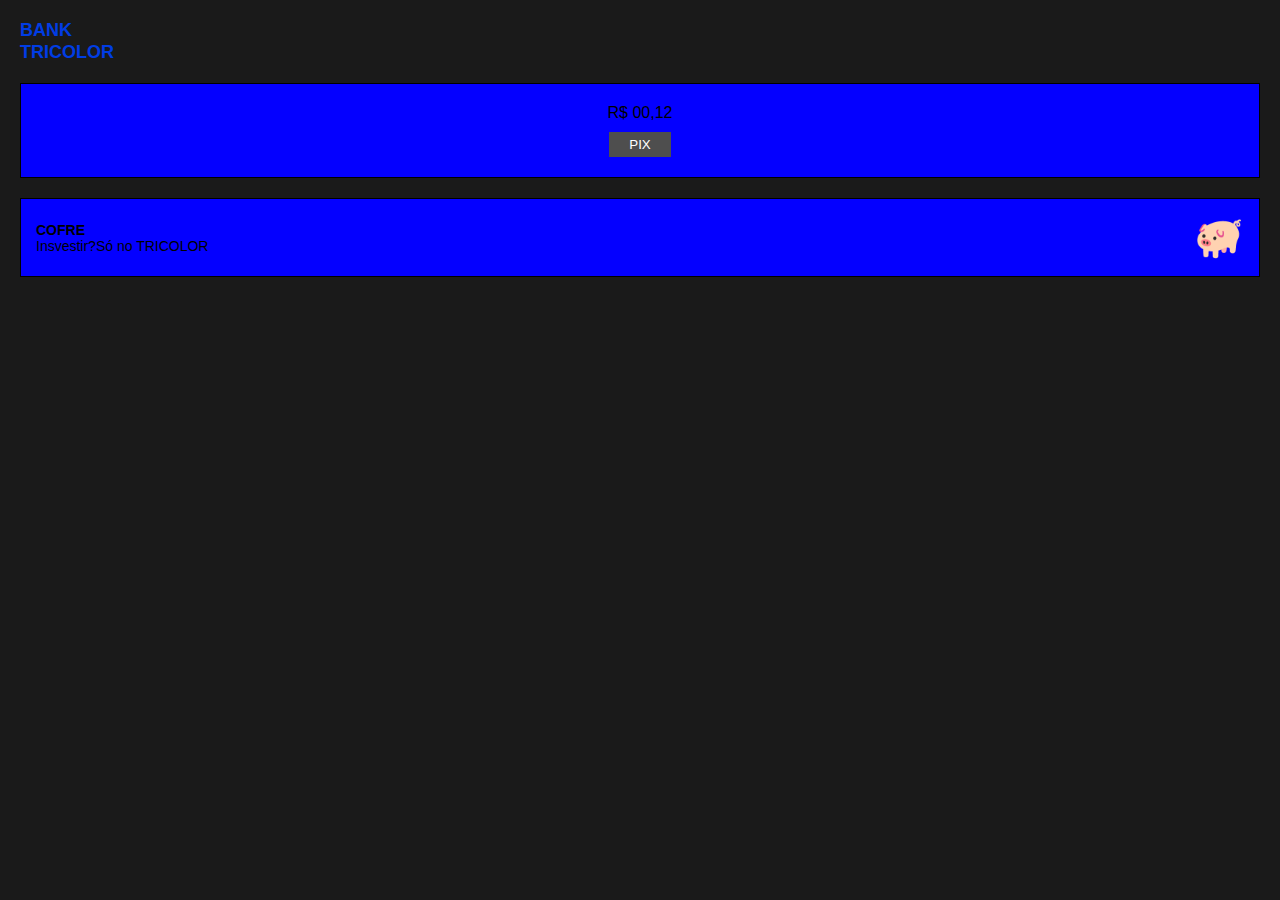
<file: index.html>
<!DOCTYPE html>
<html lang="pt-br">

<head>
  <meta charset="UTF-8">
  <title>Bank TRICOLOR</title>
  <link rel="stylesheet" href="style.css">
</head>

<body>
  <div class=" ">
    
    <div class="title">
      BANK<br>TRICOLOR
    </div>

    <div class="box">
      <div>R$ 00,12
      </div>
      <button class="pix-btn">PIX</button>
    </div>

    <div class="cofrinho">
      <div class="cofrinho-text">
        <strong>COFRE</strong><br>
        Insvestir?Só no TRICOLOR
      </div>
      <div class="pig">🐖</div>
      
    </div>

</html>
</file>
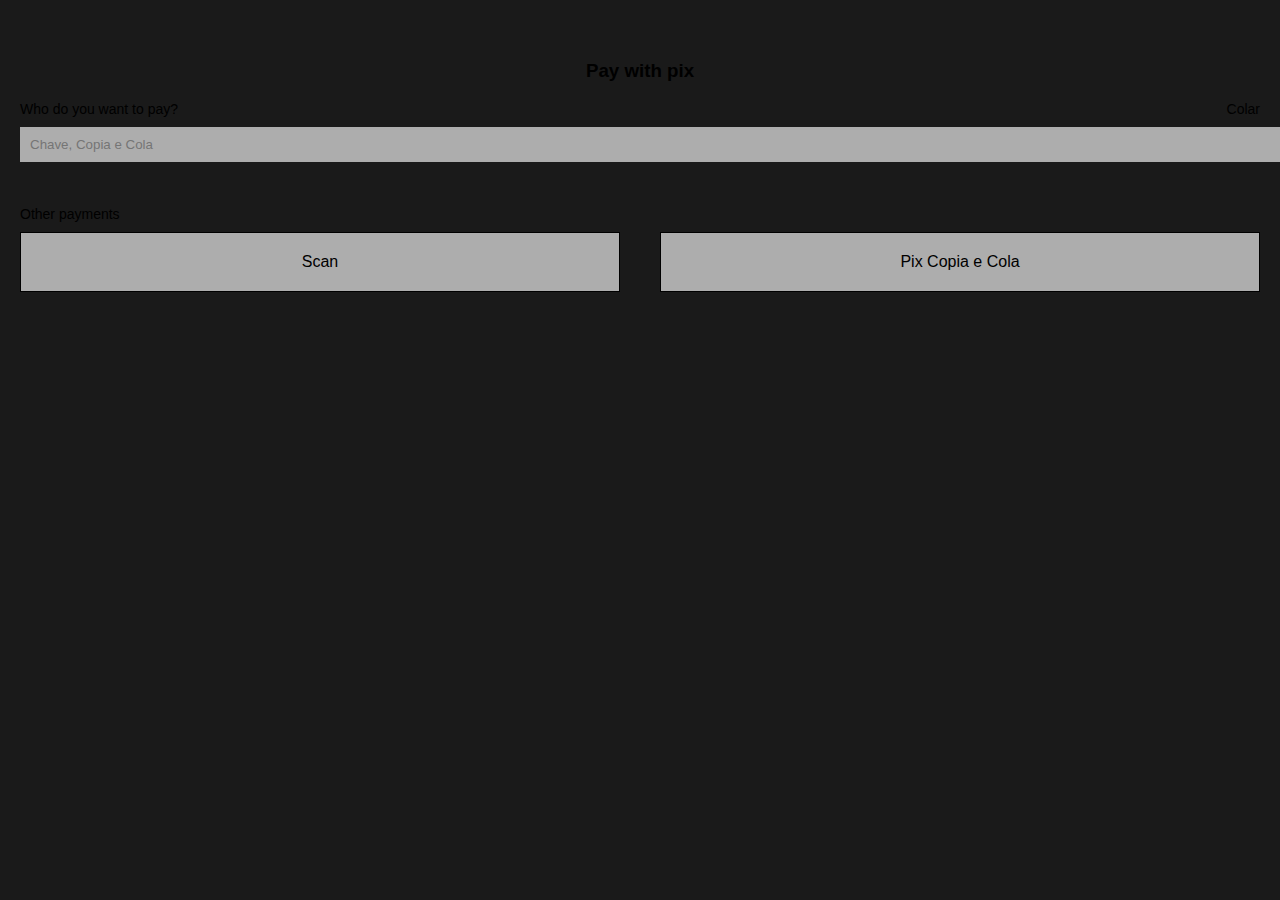
<file: home.html>
<!DOCTYPE html>
<html lang="pt-br">
<head>
    <meta charset="UTF-8">
    <meta name="viewport" content="width=device-width, initial-scale=1.0">
    <title>Bank TRICOLOR</title>
    <link rel="stylesheet" href="style.css">
</head>
<body>
    <div class="pix-section">
      <h3>Pay with pix</h3>
      <div class="pix-question">
        <span>Who do you want to pay?</span>
        <span class="colar">Colar</span>
      </div>
      <input type="text" placeholder="Chave, Copia e Cola" class="pix-input">

      <p class="outros">Other payments</p>
      <div class="pix-options">
        <div class="pix-box">Scan</div>
        <div class="pix-box">Pix Copia e Cola</div>
      </div>
    </div>
  </div>
</body>
</html>
</file>
<file: style.css>
body {
  font-family: Arial, sans-serif;
  background-color: #1a1a1a;
  margin: 0;
  padding: 20px;
  color: #000;
}

.container {
  background-color: rgb(0, 61, 228);
  max-width: 300px;
  margin: 0 auto;
  padding: 20px;
  border-radius: 8px;
}

.title {
  color: rgb(0, 61, 228);
  font-weight: bold;
  font-size: 18px;
  line-height: 1.2;
}

/* Parte da tela principal */
.box {
  background-color: #0400ff;
  padding: 20px;
  margin-top: 20px;
  border: 1px solid #000;
  text-align: center;
}

.pix-btn {
  margin-top: 10px;
  background-color: #4e4e4e;
  color: white;
  border: none;
  padding: 5px 20px;
  cursor: pointer;
}

.cofrinho {
  background-color: #0400ff;
  padding: 15px;
  margin-top: 20px;
  border: 1px solid #000;
  display: flex;
  justify-content: space-between;
  align-items: center;
}

.cofrinho-text {
  font-size: 14px;
}

.pig {
  font-size: 40px;
}

/* Nova seção: Pagar com Pix */
.pix-section {
  margin-top: 40px;
}

.pix-section h3 {
  text-align: center;
}

.pix-question {
  display: flex;
  justify-content: space-between;
  margin: 10px 0;
  font-size: 14px;
}

.colar {
  color: rgb(0, 0, 0);
  cursor: pointer;
}

.pix-input {
  width: 100%;
  padding: 10px;
  background-color: #adadad;
  border: none;
  margin-bottom: 30px;
}

.outros {
  font-size: 14px;
  margin-bottom: 10px;
}

.pix-options {
  display: flex;
  justify-content: space-between;
}

.pix-box {
  background-color: #adadad;
  padding: 20px;
  width: 45%;
  text-align: center;
  border: 1px solid #000000;
}
</file>
